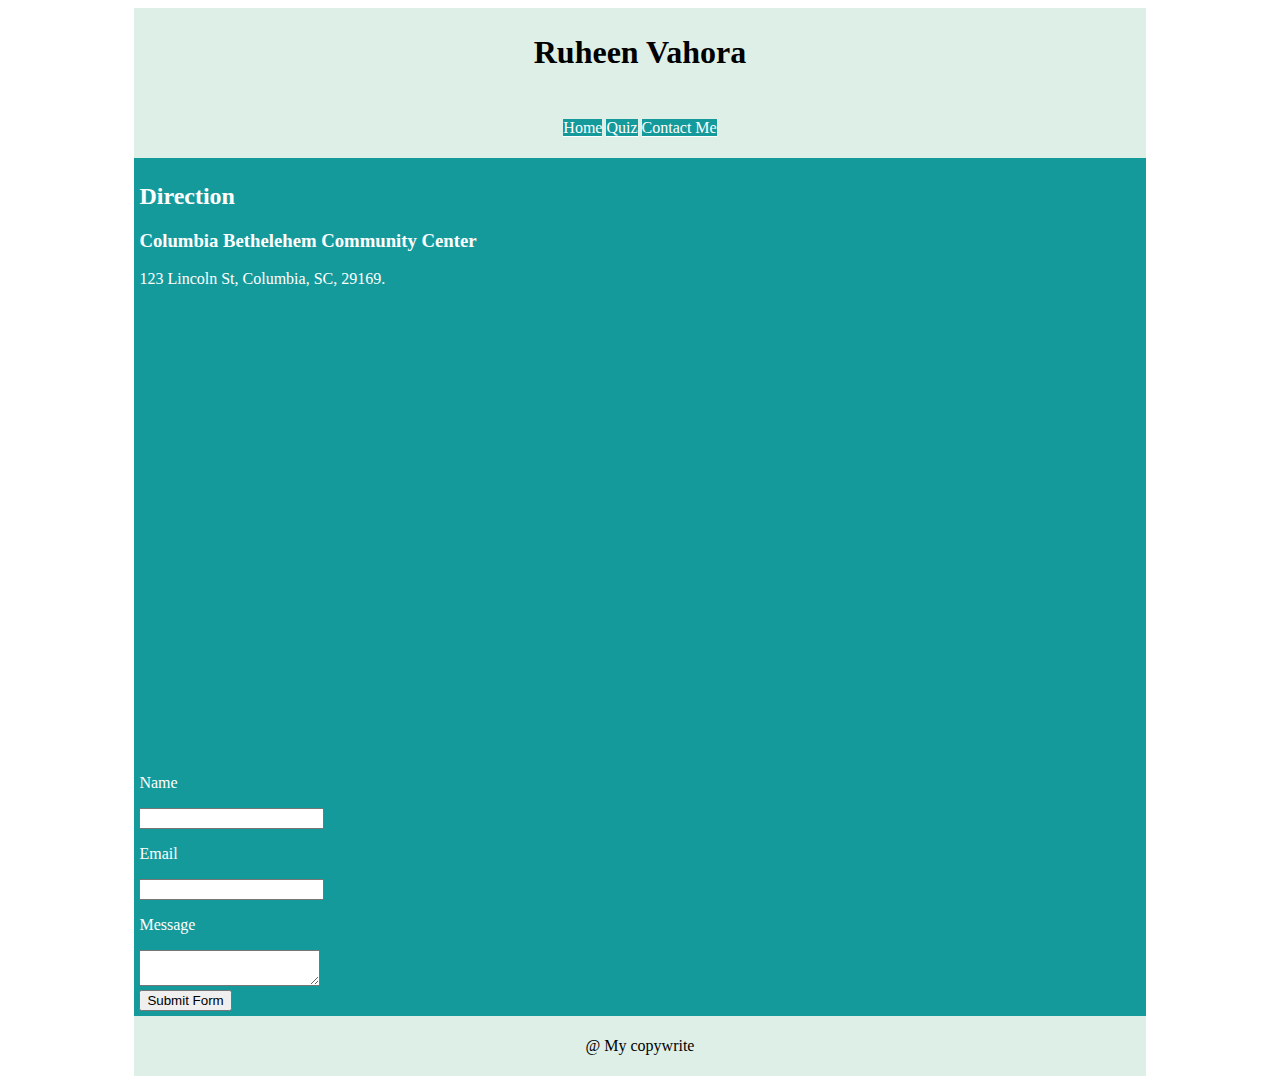
<file: contact.html>
<!DOCTYPE html>
<html lang="en">
<head>
<meta charset="utf-8">
<link rel="stylesheet" href="styles.css">
<title>project</title>
<!--Ruheen Vahora. CSCE 102, 13, 2/1/2023-->
</head>
<body>
	<div id="content">
	<header>
		<h1>Ruheen Vahora</h1>
	</header>
	<nav id="main-nav">
		<ul>
			<li><a href="index.html">Home</a></li>
			<li><a href="quiz.html">Quiz</a></li>
			<li><a href="contact.html">Contact Me</a></li>
		</ul>
	</nav>
	<main>
	<section class="contacts">
	<h2>Direction</h2>
	<h3>Columbia Bethelehem Community Center</h3>
	<p>123 Lincoln St, Columbia, SC, 29169.</p>
	<iframe src="https://www.google.com/maps/embed?pb=!1m18!1m12!1m3!1d3306.4864564806753!2d-81.06642361994429!3d34.03139068070653!2m3!1f0!2f0!3f0!3m2!1i1024!2i768!4f13.1!3m3!1m2!1s0x88f8a4977ce6b39f%3A0xd55abe8d2846f6c7!2s308%20McRae%20St%2C%20Columbia%2C%20SC%2029203!5e0!3m2!1sen!2sus!4v1679584612029!5m2!1sen!2sus" width="600" height="450" style="border:0;" allowfullscreen="" loading="lazy" referrerpolicy="no-referrer-when-downgrade"></iframe>
	</section>
	<section id="information">
	<form action="https://api.web3forms.com/submit" method="POST">
    <input type="hidden" name="access_key" value="093420a8-ff0e-4b3c-aa06-5b348e1894d2">
	<p>Name</p>
    <input type="text" name="name" required>
	<p>Email</p>
    <input type="email" name="email" required>
	<p>Message</p>
    <textarea name="message" required></textarea>
    <input type="hidden" name="redirect" value="https://web3forms.com/success">
	<br>
    <button type="submit">Submit Form</button>

</form>
</section>
	</main>
	<footer>
		<p>&#64; My copywrite</p>
	</footer>
	</div>
	<script src="script.js"></script>
</body>
</html>
</file>
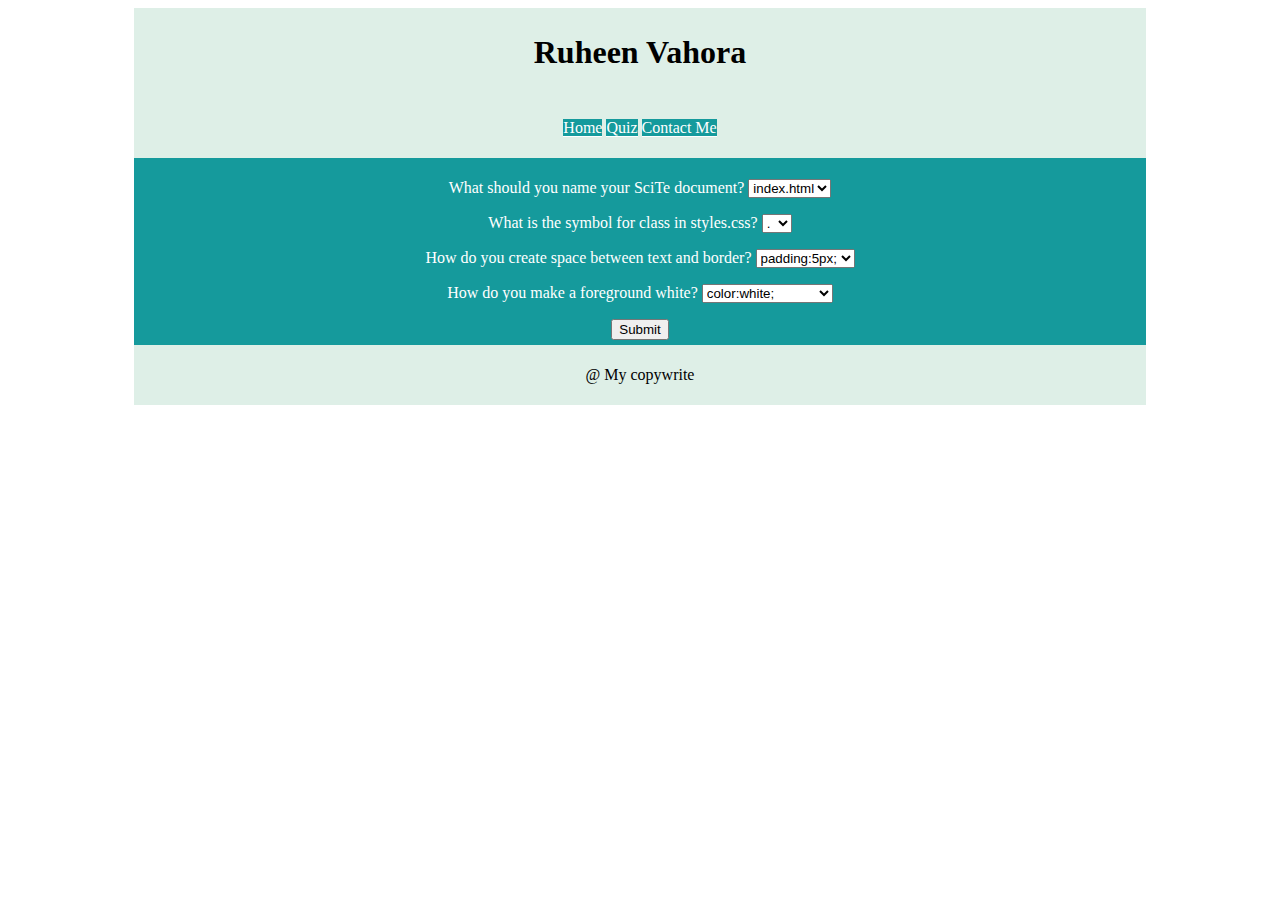
<file: quiz.html>
<!DOCTYPE html>
<html lang="en">
<head>
<meta charset="utf-8">
<link rel="stylesheet" href="styles.css">
<title>project</title>
<!--Ruheen Vahora. CSCE 102, 13, 2/1/2023-->
</head>
<body>
	<div id="content">
	<header>
		<h1>Ruheen Vahora</h1>
	</header>
	<nav id="main-nav">
		<ul>
			<li><a href="index.html">Home</a></li>
			<li><a href="quiz.html">Quiz</a></li>
			<li><a href="contact.html">Contact Me</a></li>
		</ul>
	</nav>
	<main id="quiz">
		<p>
	<label for="sel-html">What should you name your SciTe document?</label>
	<select id="sel-html">
		<option>index.html</option>
		<option>html</option>
		<option>java</option>
		<option>styles</option>
		</select>
	</p>
	<p>
	<label for="sel-styles">What is the symbol for class in styles.css?</label>
	<select id="sel-styles">
		<option>.</option>
		<option>#</option>
		<option>;</option>
		<option>;</option>
		</select>
	</p>
			<p>
	<label for="sel-padding">How do you create space between text and border?</label>
	<select id="sel-padding">
		<option>padding:5px;</option>
		<option>border:5px;</option>
		<option>margin:5px;</option>
		<option>radius:5px;</option>
		</select>
	</p>
			<p>
	<label for="sel-white">How do you make a foreground white?</label>
	<select id="sel-white">
		<option>color:white;	</option>
		<option>background:white;</option>
		<option>font:white;</option>
		<option>color:black;</option>
		</select>
	</p>
	<button onclick="showGrade()">Submit</button>
	<p id="result" class="hidden">
	</p>
	</main>
	<footer>
		<p>&#64; My copywrite</p>
	</footer>
	</div>
		<script src="script.js"></script>
</body>
</html>
</file>
<file: styles.css>
header,main,footer,nav{
	padding:5px;
}
#main-nav ul{
	list-style-type:none;
	padding-left:0;
	border: 2px black;
	border : 1px solid white;
}
#main-nav a{
	background:#159A9C;
	color:white;
	display:block;
	width:100%;
	text-decoration:none;
	border-bottom : 1px solid white;
}
.tree{
	display:block;
	margin-left:auto;
	margin-right:auto;
	width:80%;
}
#main-nav a:hover{
	background:#007566;
}
Nav{
	background:#DEEFE7;
}
header{
	background:#DEEFE7;
	color:black;
}
H1{
	text-align:center
}
main{
	background:#159A9C;
}
footer{
	background:#DEEFE7;
	text-align:center;
	color:black;
}
body{
	color:white;
	text-align:center;
}
#information{
	text-align:left;
}
#hidden{
	display:none;
}
#hide{
	display:none;
}
.hidden{
	display:none;
}
@media(min-width: 720px){
#content{
	width:80%;
	margin:auto;
}
.contacts{
	text-align:left;
}
header,main,footer,nav{
	padding:5px;
}
#main-nav ul{
	list-style-type:none;
	text-align:center;
	border:none;
}
#main-nav a{
	text-decoration:none;
	background:#159A9C;
	display:inline;
}
#main-nav  li{
	display:inline;
}
#main-nav a:hover{
	background:#007566;
}
Nav{
	background:#DEEFE7;
}
header{
	background:#DEEFE7;
	color:black;
}
H1{
	text-align:center
}
main{
	background:#159A9C;
}
footer{
	background:#DEEFE7;
	color:black;
}
.tree{
	margin-left:auto;
	margin-right:auto;
	width:60%;
}

body{
	color:white;
	text-align:center;
}
#hidden{
	display:none;
}
#hide{
	display:none;
}
#hidden{
	display:none;
}
.hidden{
	display:none;
}
}
</file>
